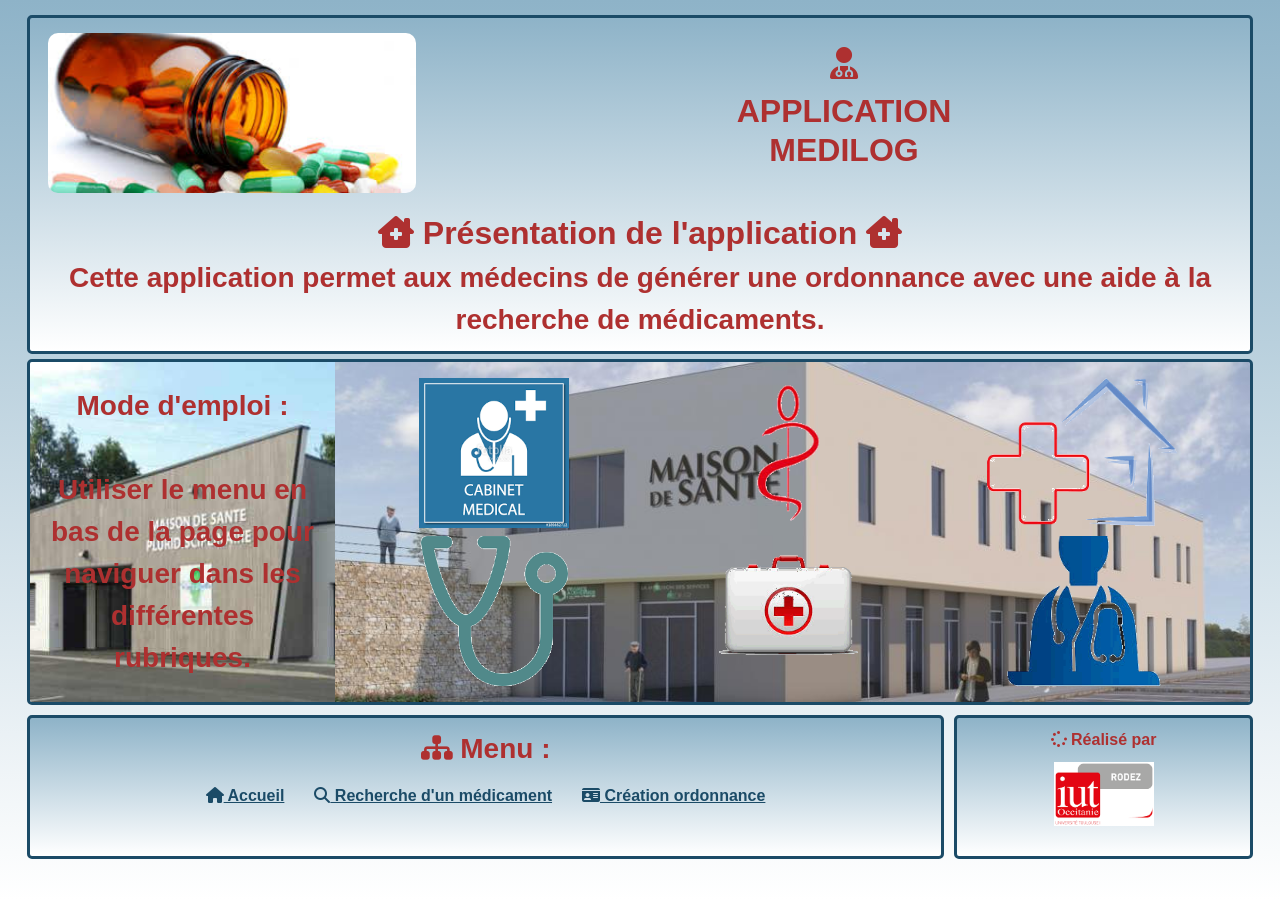
<file: www/TP_1/medilog/index.html>
<!DOCTYPE html>
<html lang="fr">
<head>
    <meta charset="UTF-8">
    <title>MEDILOG - Accueil</title>
    <link rel="stylesheet" href="https://cdn.jsdelivr.net/npm/bootstrap@5.3.0/dist/css/bootstrap.min.css">
    <link rel="stylesheet" href="https://cdnjs.cloudflare.com/ajax/libs/font-awesome/6.4.0/css/all.min.css">
    <link rel="stylesheet" href="css/style.css">
</head>
<body>
    <div class="container-fluid">
        <div class="cadre">
            <div class="row align-items-center">
                <div class="col-md-4 text-center text-md-start">
                    <img src="images/medicaments2.jpg" alt="Logo Médilog" class="logo-entete">
                </div>
                <div class="col-md-8 text-center">
                    <i class="fa fa-user-md fa-2x"></i>
                    <h1>APPLICATION<br>MEDILOG</h1>
                </div>
            </div>
            
            <div class="text-center mt-3 d-none d-lg-block">
                <h2><i class="fa fa-clinic-medical"></i> Présentation de l'application <i class="fa fa-clinic-medical"></i></h2>
                <div class="texte-grand">
                    Cette application permet aux médecins de générer une ordonnance avec une aide à la recherche de médicaments.
                </div>
            </div>
        </div>

        <div class="cadre p-0 overflow-hidden">
            <div class="row g-0">
                <div class="col-lg-3 col-12 p-3 d-flex align-items-center justify-content-center zone-mode-emploi">
                    <div class="texte-grand">
                        Mode d'emploi :<br><br>
                        Utiliser le menu en bas de la page pour naviguer dans les différentes rubriques.
                    </div>
                </div>
                <div class="col-lg-9 col-12 p-3 zone-icones d-none d-md-flex align-items-center">
                    <div class="row w-100 g-2 text-center">
                        <div class="col-4"><img src="images/CabinetMedical.png" alt="Cabinet Médical" class="icone-img"></div>
                        <div class="col-4"><img src="images/caducee.png" alt="Caducée" class="icone-img"></div>
                        <div class="col-4"><img src="images/croix.png" alt="Croix et maison" class="icone-img"></div>
                        <div class="col-4"><img src="images/steto.png" alt="Stéthoscope" class="icone-img"></div>
                        <div class="col-4"><img src="images/valise.png" alt="Valise secours" class="icone-img"></div>
                        <div class="col-4"><img src="images/medecin.png" alt="Médecin" class="icone-img"></div>
                    </div>
                </div>
            </div>
        </div>

        <div class="row g-0">
            <div class="col-md-9">
                <div class="cadre text-center h-100">
                    <div class="menu-titre mb-2">
                        <i class="fa fa-sitemap"></i> Menu :
                    </div>
                    <div class="d-flex flex-column flex-lg-row justify-content-center align-items-center">
                        <a href="index.html" class="nav-link"><i class="fa fa-home"></i> Accueil</a>
                        <a href="pages/recherche.html" class="nav-link"><i class="fa fa-search"></i> Recherche d'un médicament</a>
                        <a href="pages/ordonnance.html" class="nav-link"><i class="fa fa-id-card"></i> Création ordonnance</a>
                    </div>
                </div>
            </div>
            <div class="col-md-3">
                <div class="cadre text-center h-100">
                    <div class="fw-bold"><i class="fa fa-spinner"></i> Réalisé par</div>
                    <img src="images/LogoIut.png" alt="IUT de Rodez" class="logo-iut">
                </div>
            </div>
        </div>
    </div>
</body>
</html>
</file>
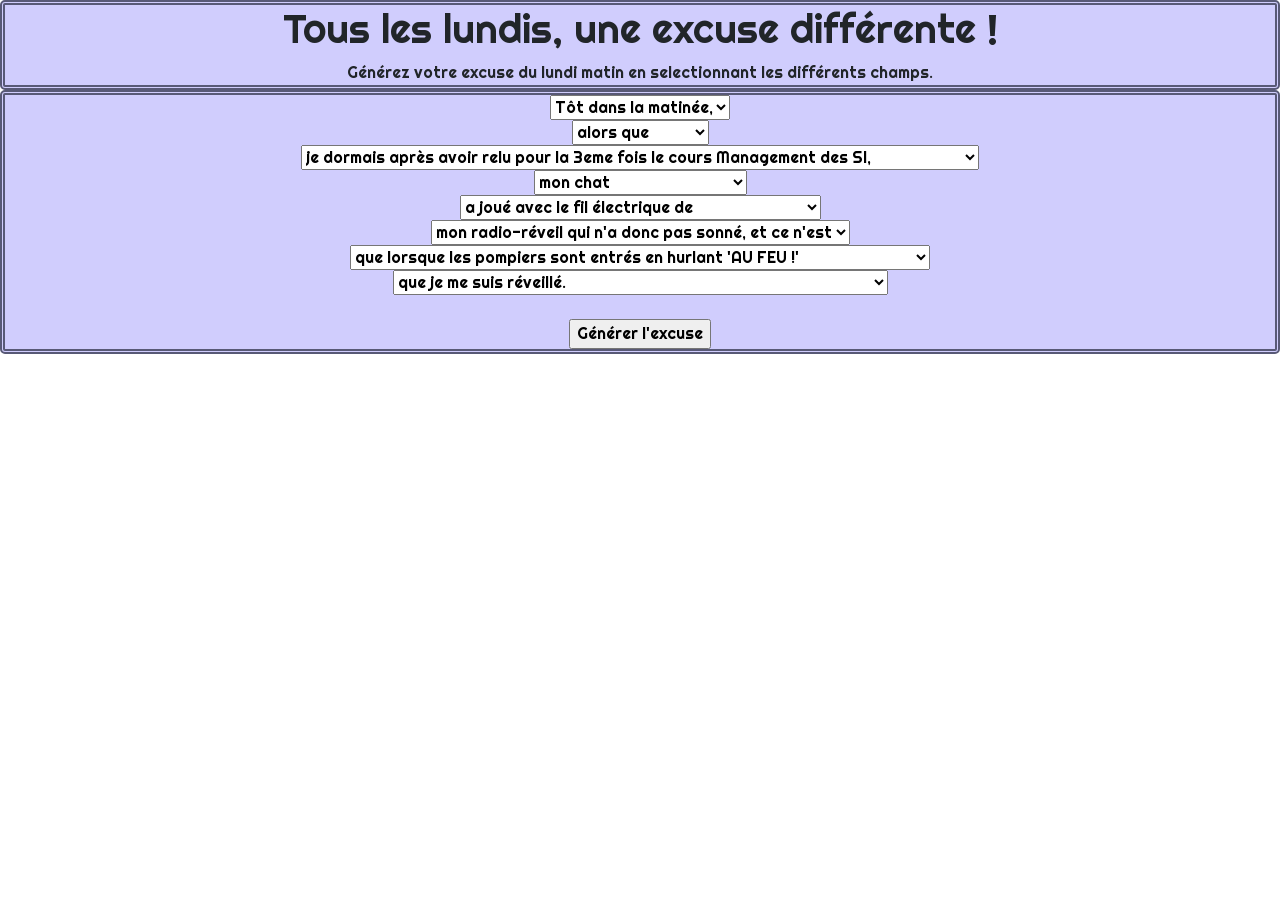
<file: www/TP_4/rous.html>
<!doctype html>
<html lang="fr">
	<head>
		<meta charset="utf-8">
		<title>Les excuses du lundi matin</title>
	  
		<link href="css/monStyle.css" rel="stylesheet">
		
		<!-- Bootstrap CSS -->
		<link href="https://cdn.jsdelivr.net/npm/bootstrap@5.3.3/dist/css/bootstrap.min.css" rel="stylesheet">

	</head>
	<body>
		<div class="container-fluid">
			<div class="row cadre ">	 
				<div class="col-12">
					<h1>Tous les lundis, une excuse différente ! </h1>
					Générez votre excuse du lundi matin en selectionnant les différents champs.<br>
				</div>
			</div>
		
			<div class="row cadre ">	 
				<div class="col-12">
					<form action="lundiMatinDepartV2.php" method="post">
						<select name='var1'><option value='123'>Tôt dans la matinée,</option><option value='2'>Vers 4h du matin,</option><option value='3'>Hier soir,</option><option value='4'>Tard dans la nuit,</option><option value='5'>En pleine nuit,</option></select><br><select name='var2'><option value='1'>alors que</option><option value='2'>pendant que</option><option value='3'>au moment où</option><option value='4'>tandis que</option><option value='5'>comme</option><option value='6'>cependant que</option></select><br><select name='var3'><option value='1'>je dormais après avoir relu pour la 3eme fois le cours Management des SI,</option><option value='2'>je sommeillais en attendant de me lever pour mon jogging quotidien de 5h du matin,</option><option value='3'>je somnollais après avoir passé en revue le document sur le CSS,</option><option value='4'>je m'étais assoupi sur une des oeuvres passionnantes de Friedrich Wilheim Nietzsche,</option><option value='5'>je me reposais après avoir pratiqué 2h intenses de C++,</option><option value='6'>je m'étais endormis sur un article fort intéressant du 01 Informatique,</option><option value='7'>je faisais un somme après avoir fini de traduire Guerre &amp; Paix en japonais,</option><option value='8'>je m'étais assoupi sur la brillante émission 'Chasse et Pêche',</option></select><br><select name='var4'><option value='1'>mon chat</option><option value='2'>mon chien</option><option value='3'>mon poisson rouge</option><option value='4'>mon perroquet</option><option value='5'>mon sanglier domestique</option><option value='6'>ma colocataire</option><option value='7'>mon hamster</option></select><br><select name='var5'><option value='1'>a joué avec le fil électrique de</option><option value='2'>s'est pris les pates dans le fil électrique de</option><option value='3'>a appuyé par mégarde sur le bouton OFF de</option><option value='4'>a débranché</option><option value='5'>a renversé du soda sur</option><option value='6'>a fait tomber dans la baignoire</option><option value='7'>a rebooté</option></select><br><select name='var6'><option value='1'>mon radio-réveil qui n'a donc pas sonné, et ce n'est</option><option value='2'>mon smartphone qui n'a donc pas sonné, et ce n'est</option></select><br><select name='var7'><option value='1'>que lorsque les pompiers sont entrés en hurlant 'AU FEU !'</option><option value='2'>qu'au moment où les huissiers (venus pour le voisin) ont enfoncé la porte</option><option value='3'>qu'avec l'arrivée du SAMU, venu chercher le voisin d'en dessous</option><option value='4'>qu'après l'entrée fracassante de la SPA</option><option value='5'>qu'au moment où Spiderman a sonné à la porte</option><option value='6'>que quand le plombier est venu réparer l'inondation</option><option value='7'>qu'avec la visite d'un vendeur d'encyclopédies</option></select><br><select name='var8'><option value='1'>que je me suis réveillé.</option><option value='2'>que mon collocataire m'a reveillé.</option><option value='3'>que j'ai réalisé qu'il était trop tard pour venir à l'IUT ce matin.</option><option value='4'>que j'ai bondi hors de mon lit pour me ruer à l'IUT.</option></select><br>						<br>
						<input type="submit" value="Générer l'excuse">
					</form>
				</div>
			</div>
		</div>
	</body>
</html>
</file>
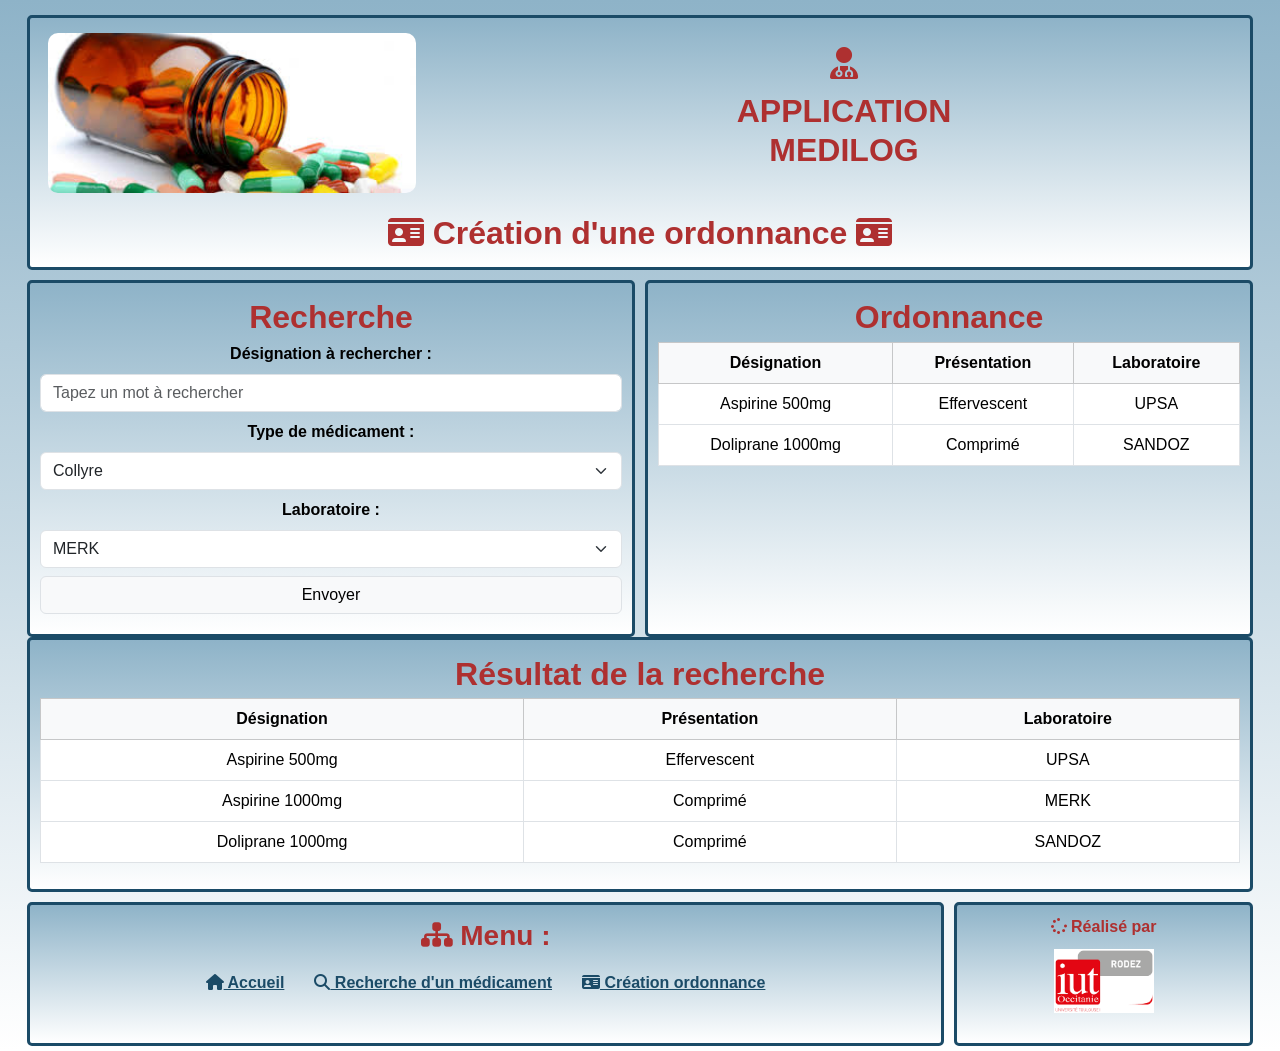
<file: www/TP_1/medilog/pages/ordonnance.html>
<!DOCTYPE html>
<html lang="fr">
<head>
    <meta charset="UTF-8">
    <title>MEDILOG - Ordonnance</title>
    <link rel="stylesheet" href="https://cdn.jsdelivr.net/npm/bootstrap@5.3.0/dist/css/bootstrap.min.css">
    <link rel="stylesheet" href="https://cdnjs.cloudflare.com/ajax/libs/font-awesome/6.4.0/css/all.min.css">
    <link rel="stylesheet" href="../css/style.css">
</head>
<body>
    <div class="container-fluid">
        <div class="cadre">
            <div class="row align-items-center">
                <div class="col-md-4 text-center text-md-start">
                    <img src="../images/medicaments2.jpg" alt="Logo Médilog" class="logo-entete">
                </div>
                <div class="col-md-8 text-center">
                    <i class="fa fa-user-md fa-2x"></i>
                    <h1>APPLICATION<br>MEDILOG</h1>
                </div>
            </div>
            <div class="text-center mt-3">
                <h2><i class="fa fa-id-card"></i> Création d'une ordonnance <i class="fa fa-id-card"></i></h2>
            </div>
        </div>

        <div class="row g-0">
            <div class="col-md-6">
                <div class="cadre h-100">
                    <h2>Recherche</h2>
                    <form action="ordonnance.html" method="post">
                        <div class="mb-2">
                            <label for="designation" class="form-label text-center d-block">Désignation à rechercher :</label>
                            <input type="text" class="form-control" id="designation" placeholder="Tapez un mot à rechercher">
                        </div>
                        <div class="mb-2">
                            <label for="type" class="form-label text-center d-block">Type de médicament :</label>
                            <select class="form-select" id="type">
                                <option selected>Collyre</option>
                                <option>Comprimé</option>
                                <option>Effervescent</option>
                                <option>Gellule</option>
                                <option>Pommade</option>
                            </select>
                        </div>
                        <div class="mb-2">
                            <label for="labo" class="form-label text-center d-block">Laboratoire :</label>
                            <select class="form-select" id="labo">
                                <option selected>MERK</option>
                                <option>SANDOZ</option>
                                <option>UPSA</option>
                            </select>
                        </div>
                        <div class="text-center">
                            <input type="submit" class="btn btn-light border w-100" value="Envoyer">
                        </div>
                    </form>
                </div>
            </div>
            <div class="col-md-6">
                <div class="cadre h-100">
                    <h2>Ordonnance</h2>
                    <div class="table-responsive">
                        <table class="table table-bordered text-center align-middle">
                            <thead>
                                <tr class="table-light">
                                    <th>Désignation</th>
                                    <th>Présentation</th>
                                    <th>Laboratoire</th>
                                </tr>
                            </thead>
                            <tbody>
                                <tr>
                                    <td>Aspirine 500mg</td>
                                    <td>Effervescent</td>
                                    <td>UPSA</td>
                                </tr>
                                <tr>
                                    <td>Doliprane 1000mg</td>
                                    <td>Comprimé</td>
                                    <td>SANDOZ</td>
                                </tr>
                            </tbody>
                        </table>
                    </div>
                </div>
            </div>
        </div>

        <div class="cadre">
            <h2>Résultat de la recherche</h2>
            <div class="table-responsive">
                <table class="table table-bordered text-center align-middle">
                    <thead>
                        <tr class="table-light">
                            <th>Désignation</th>
                            <th>Présentation</th>
                            <th>Laboratoire</th>
                        </tr>
                    </thead>
                    <tbody>
                        <tr>
                            <td>Aspirine 500mg</td>
                            <td>Effervescent</td>
                            <td>UPSA</td>
                        </tr>
                        <tr>
                            <td>Aspirine 1000mg</td>
                            <td>Comprimé</td>
                            <td>MERK</td>
                        </tr>
                        <tr>
                            <td>Doliprane 1000mg</td>
                            <td>Comprimé</td>
                            <td>SANDOZ</td>
                        </tr>
                    </tbody>
                </table>
            </div>
        </div>

        <div class="row g-0">
            <div class="col-md-9">
                <div class="cadre text-center h-100">
                    <div class="menu-titre mb-2">
                        <i class="fa fa-sitemap"></i> Menu :
                    </div>
                    <div class="d-flex flex-column flex-lg-row justify-content-center align-items-center">
                        <a href="../index.html" class="nav-link"><i class="fa fa-home"></i> Accueil</a>
                        <a href="recherche.html" class="nav-link"><i class="fa fa-search"></i> Recherche d'un médicament</a>
                        <a href="ordonnance.html" class="nav-link"><i class="fa fa-id-card"></i> Création ordonnance</a>
                    </div>
                </div>
            </div>
            <div class="col-md-3">
                <div class="cadre text-center h-100">
                    <div class="fw-bold"><i class="fa fa-spinner"></i> Réalisé par</div>
                    <img src="../images/LogoIut.png" alt="IUT de Rodez" class="logo-iut">
                </div>
            </div>
        </div>
    </div>
</body>
</html>
</file>
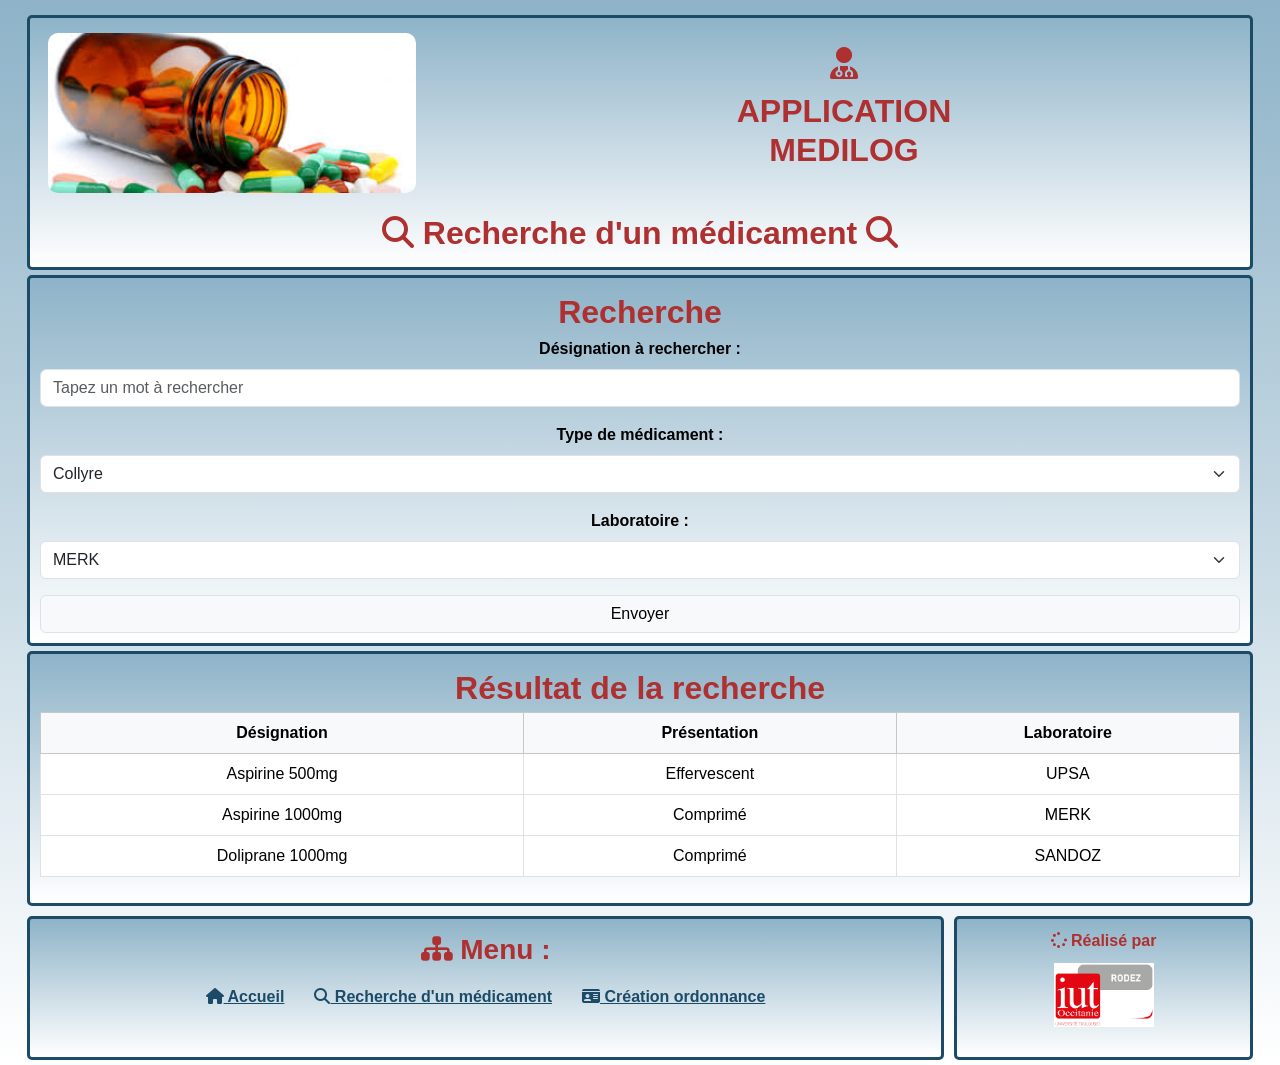
<file: www/TP_1/medilog/pages/recherche.html>
<!DOCTYPE html>
<html lang="fr">
<head>
    <meta charset="UTF-8">
    <title>MEDILOG - Recherche médicament</title>
    <link rel="stylesheet" href="https://cdn.jsdelivr.net/npm/bootstrap@5.3.0/dist/css/bootstrap.min.css">
    <link rel="stylesheet" href="https://cdnjs.cloudflare.com/ajax/libs/font-awesome/6.4.0/css/all.min.css">
    <link rel="stylesheet" href="../css/style.css">
</head>
<body>
    <div class="container-fluid">
        <div class="cadre">
            <div class="row align-items-center">
                <div class="col-md-4 text-center text-md-start">
                    <img src="../images/medicaments2.jpg" alt="Logo Médilog" class="logo-entete">
                </div>
                <div class="col-md-8 text-center">
                    <i class="fa fa-user-md fa-2x"></i>
                    <h1>APPLICATION<br>MEDILOG</h1>
                </div>
            </div>
            <div class="text-center mt-3">
                <h2><i class="fa fa-search"></i> Recherche d'un médicament <i class="fa fa-search"></i></h2>
            </div>
        </div>

        <div class="cadre">
            <h2>Recherche</h2>
            <form action="recherche.html" method="post">
                <div class="mb-3">
                    <label for="designation" class="form-label text-center d-block">Désignation à rechercher :</label>
                    <input type="text" class="form-control" id="designation" placeholder="Tapez un mot à rechercher">
                </div>
                <div class="mb-3">
                    <label for="type" class="form-label text-center d-block">Type de médicament :</label>
                    <select class="form-select" id="type">
                        <option selected>Collyre</option>
                        <option>Comprimé</option>
                        <option>Effervescent</option>
                        <option>Gellule</option>
                        <option>Pommade</option>
                    </select>
                </div>
                <div class="mb-3">
                    <label for="labo" class="form-label text-center d-block">Laboratoire :</label>
                    <select class="form-select" id="labo">
                        <option selected>MERK</option>
                        <option>SANDOZ</option>
                        <option>UPSA</option>
                    </select>
                </div>
                <div class="text-center">
                    <input type="submit" class="btn btn-light border w-100" value="Envoyer">
                </div>
            </form>
        </div>

        <div class="cadre">
            <h2>Résultat de la recherche</h2>
            <div class="table-responsive">
                <table class="table table-bordered text-center align-middle">
                    <thead>
                        <tr class="table-light">
                            <th>Désignation</th>
                            <th>Présentation</th>
                            <th>Laboratoire</th>
                        </tr>
                    </thead>
                    <tbody>
                        <tr>
                            <td>Aspirine 500mg</td>
                            <td>Effervescent</td>
                            <td>UPSA</td>
                        </tr>
                        <tr>
                            <td>Aspirine 1000mg</td>
                            <td>Comprimé</td>
                            <td>MERK</td>
                        </tr>
                        <tr>
                            <td>Doliprane 1000mg</td>
                            <td>Comprimé</td>
                            <td>SANDOZ</td>
                        </tr>
                    </tbody>
                </table>
            </div>
        </div>

        <div class="row g-0">
            <div class="col-md-9">
                <div class="cadre text-center h-100">
                    <div class="menu-titre mb-2">
                        <i class="fa fa-sitemap"></i> Menu :
                    </div>
                    <div class="d-flex flex-column flex-lg-row justify-content-center align-items-center">
                        <a href="../index.html" class="nav-link"><i class="fa fa-home"></i> Accueil</a>
                        <a href="recherche.html" class="nav-link"><i class="fa fa-search"></i> Recherche d'un médicament</a>
                        <a href="ordonnance.html" class="nav-link"><i class="fa fa-id-card"></i> Création ordonnance</a>
                    </div>
                </div>
            </div>
            <div class="col-md-3">
                <div class="cadre text-center h-100">
                    <div class="fw-bold"><i class="fa fa-spinner"></i> Réalisé par</div>
                    <img src="../images/LogoIut.png" alt="IUT de Rodez" class="logo-iut">
                </div>
            </div>
        </div>
    </div>
</body>
</html>
</file>
<file: www/TP_1/medilog/css/style.css>
body {
    background: linear-gradient(to bottom, #8EB3C8, #FFFFFF);
    color: #AE3030;
    font-family: Arial, sans-serif;
    margin: 0;
    padding: 10px;
    min-height: 100vh;
}

.cadre {
    border: 3px solid #1B4B67;
    border-radius: 5px;
    background: linear-gradient(to bottom, #8EB3C8, #FFFFFF);
    margin: 5px;
    padding: 10px;
}

h1 {
    font-size: 2em;
    font-weight: bold;
    text-align: center;
    margin: 10px 0;
}

h2 {
    font-size: 2em;
    font-weight: bold;
    text-align: center;
    margin: 5px 0;
}

.texte-grand {
    font-size: 1.75em;
    font-weight: bold;
    text-align: center;
}

.logo-entete {
    height: 170px;
    border-radius: 15px;
    padding: 5px;
    display: block;
    margin: 0 auto;
    max-width: 100%;
}

.zone-mode-emploi {
    background: url('../images/devanture.jpg') center/cover no-repeat;
    min-height: 250px;
}

.zone-icones {
    background: url('../images/devanture2.jpg') center/cover no-repeat;
    min-height: 250px;
}

.icone-img {
    height: 150px;
    max-width: 100%;
    object-fit: contain;
    display: block;
    margin: auto;
    transition: transform 0.3s ease;
}

.icone-img:hover {
    transform: scale(1.2);
}

.form-label {
    color: #000000;
    font-weight: bold;
}

.table {
    color: #000000;
}

.table th {
    color: #000000;
}

.menu-titre {
    color: #AE3030;
    font-size: 1.75em;
    font-weight: bold;
}

.nav-link {
    color: #1B4B67;
    font-weight: bold;
    text-decoration: underline;
    display: inline-block;
    margin: 6px 15px;
}

.nav-link:visited {
    color: gray;
}

.logo-iut {
    max-width: 100px;
    display: block;
    margin: 10px auto;
}

.fa-spinner {
    animation: fa-spin 2s infinite linear;
}
</file>
<file: www/TP_4/css/monStyle.css>
/* Import police google */
@import url('https://fonts.googleapis.com/css?family=Righteous');

body{
	color:#585976;		/* Couleur de la police Gris fonc� */
}


/* Utilisation d'une police Google */
* { 
	font-family: 'Righteous' ;
	/*text-shadow: 4px 4px 4px #aaa;*/
}

.cadre{
	text-align:center;
	background-color: #D0CDFD;	/* Couleur de fond */
	border-style:double ; 		/* Bordure double */
	border-width:5px;			/* Epaisseur bordure */
	border-color:#585976;		/* Couleur de la bordure */
	border-radius: 5px;			/* Arrondissement des angles */
}
</file>
